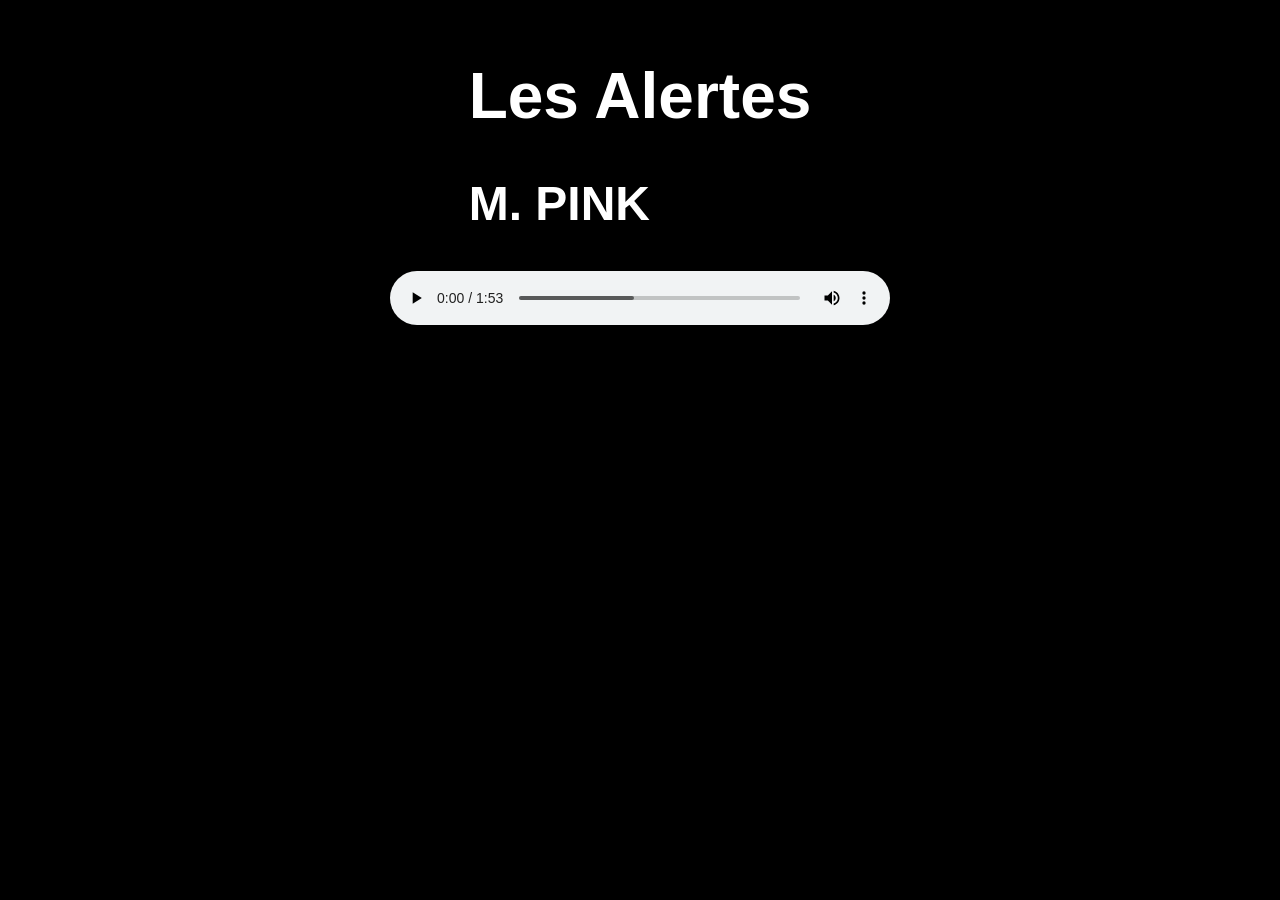
<file: alertes.html>
<!DOCTYPE html>
<html>
    <head>
        <title>Les Alertes</title>
        <link rel="stylesheet" href="style.css" />
    </head>
    <body>
        <div style="justify-items: center;">
            <h1>Les Alertes</h1>
            <h2>M. PINK</h2>
        </div>
        <audio controls src="sounds/M PINK les alertes.mp3" type="audio/mpeg"></audio>
    </body>
</html>
</file>
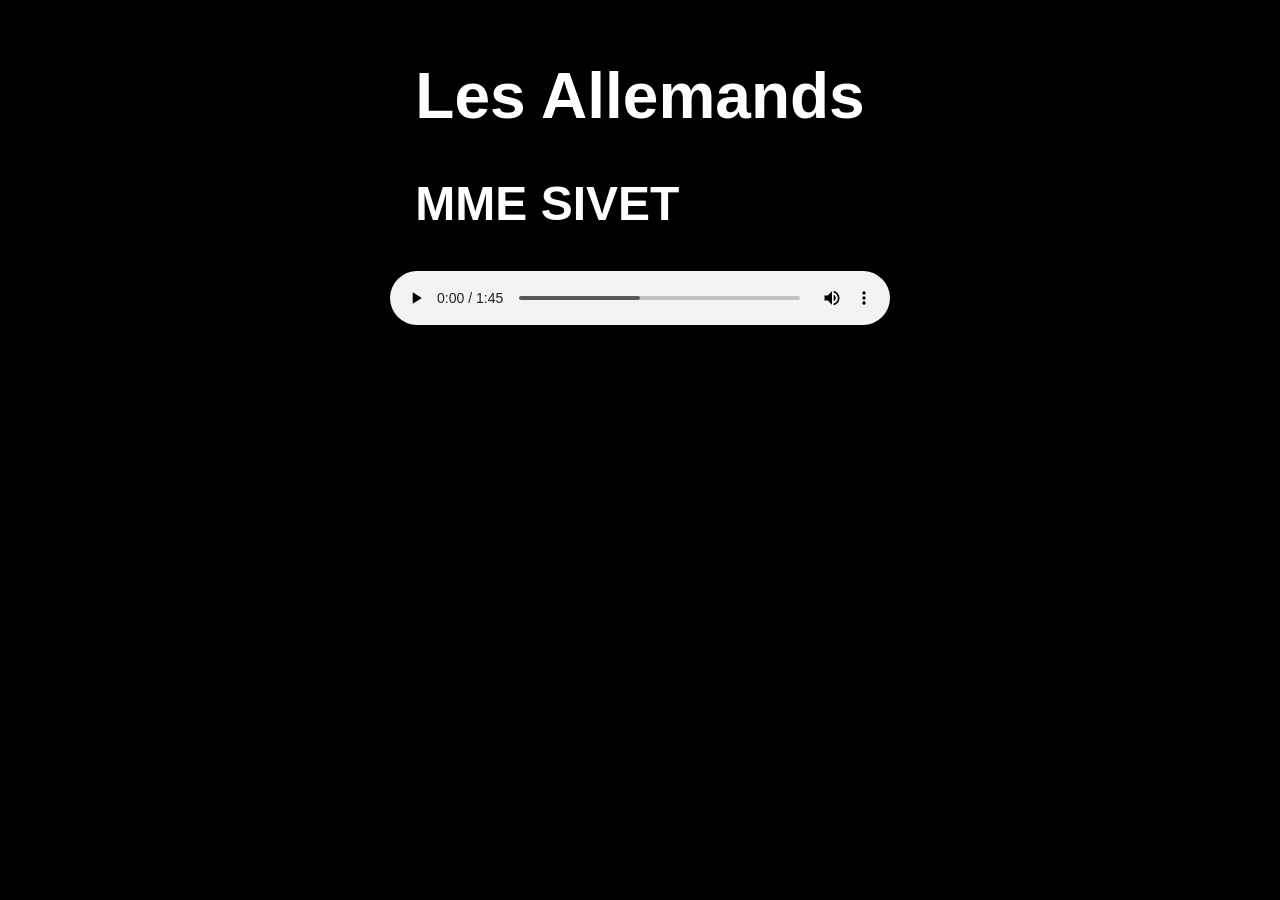
<file: allemands.html>
<!DOCTYPE html>
<html>
    <head>
        <title>Les Allemands</title>
        <link rel="stylesheet" href="style.css" />
    </head>
    <body>
        <div style="justify-items: center;">
            <h1>Les Allemands</h1>
            <h2>MME SIVET</h2>
        </div>
        <audio controls src="sounds/Mme SIVET les Allemands.mp3" type="audio/mpeg"></audio>
    </body>
</html>
</file>
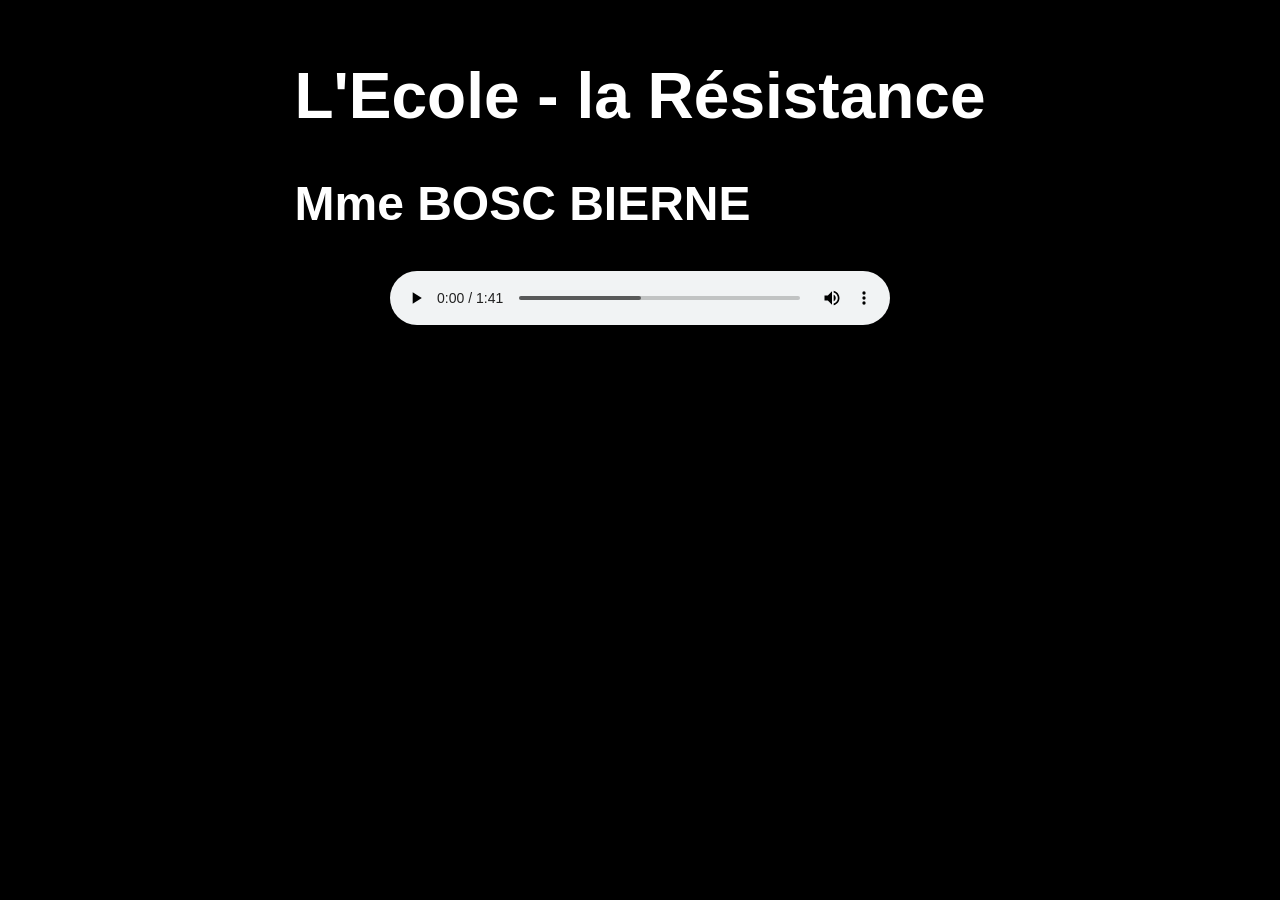
<file: ecole-resistance.html>
<!DOCTYPE html>
<html>
    <head>
        <title>L'Ecole - la Résistance</title>
        <link rel="stylesheet" href="style.css" />
    </head>
    <body>
        <div style="justify-items: center;">
            <h1>L'Ecole - la Résistance</h1>
            <h2>Mme BOSC BIERNE</h2>
        </div>
        <audio controls src="sounds/Mme BOSC BIERNE l'école - la Résistance.mp3" type="audio/mpeg"></audio>
    </body>
</html>
</file>
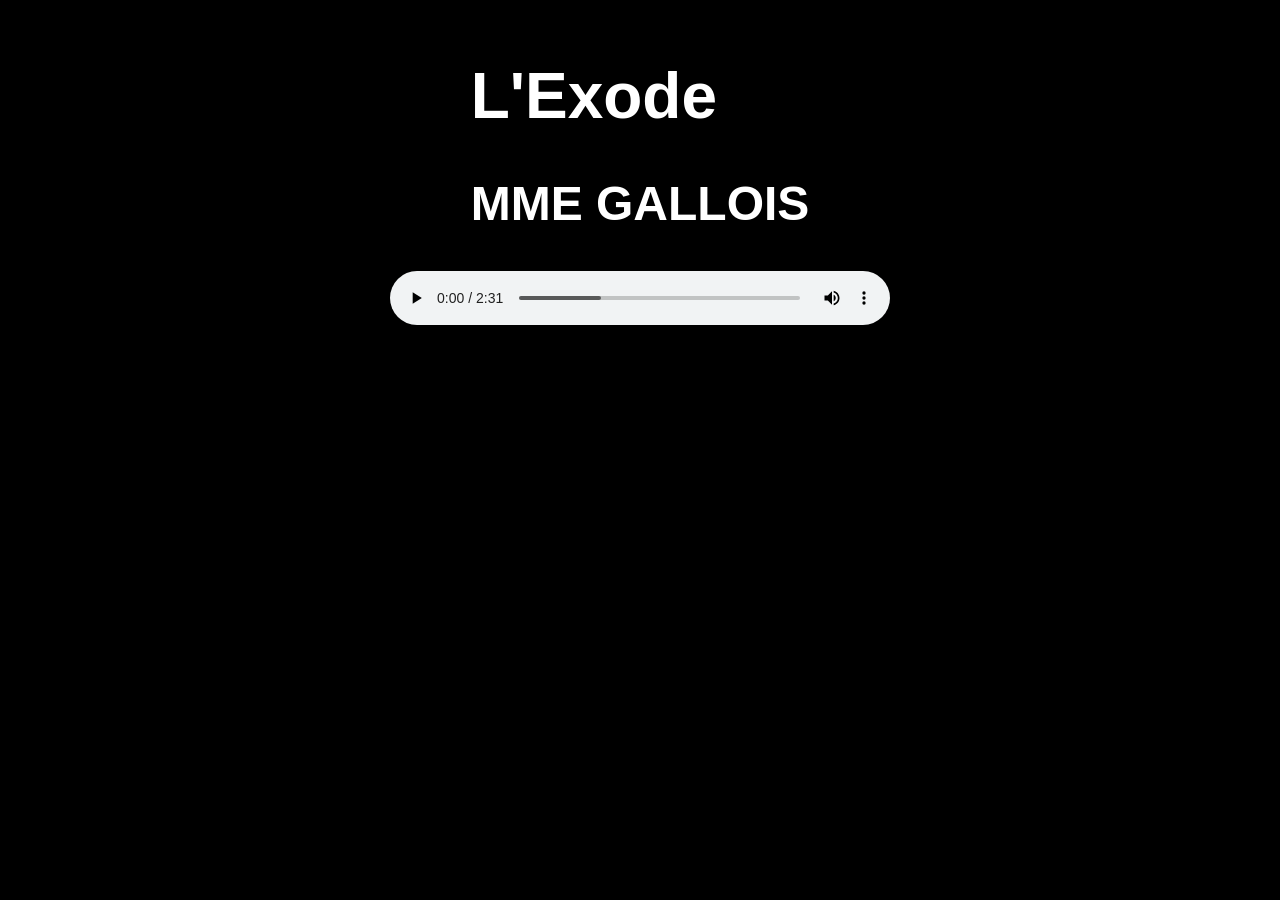
<file: exode.html>
<!DOCTYPE html>
<html>
    <head>
        <title>L'Exode</title>
        <link rel="stylesheet" href="style.css" />
    </head>
    <body>
        <div style="justify-items: center;">
            <h1>L'Exode</h1>
            <h2>MME GALLOIS</h2>
        </div>
        <audio controls src="sounds/Mme GALLOIS l'exode.mp3" type="audio/mpeg"></audio>
    </body>
</html>
</file>
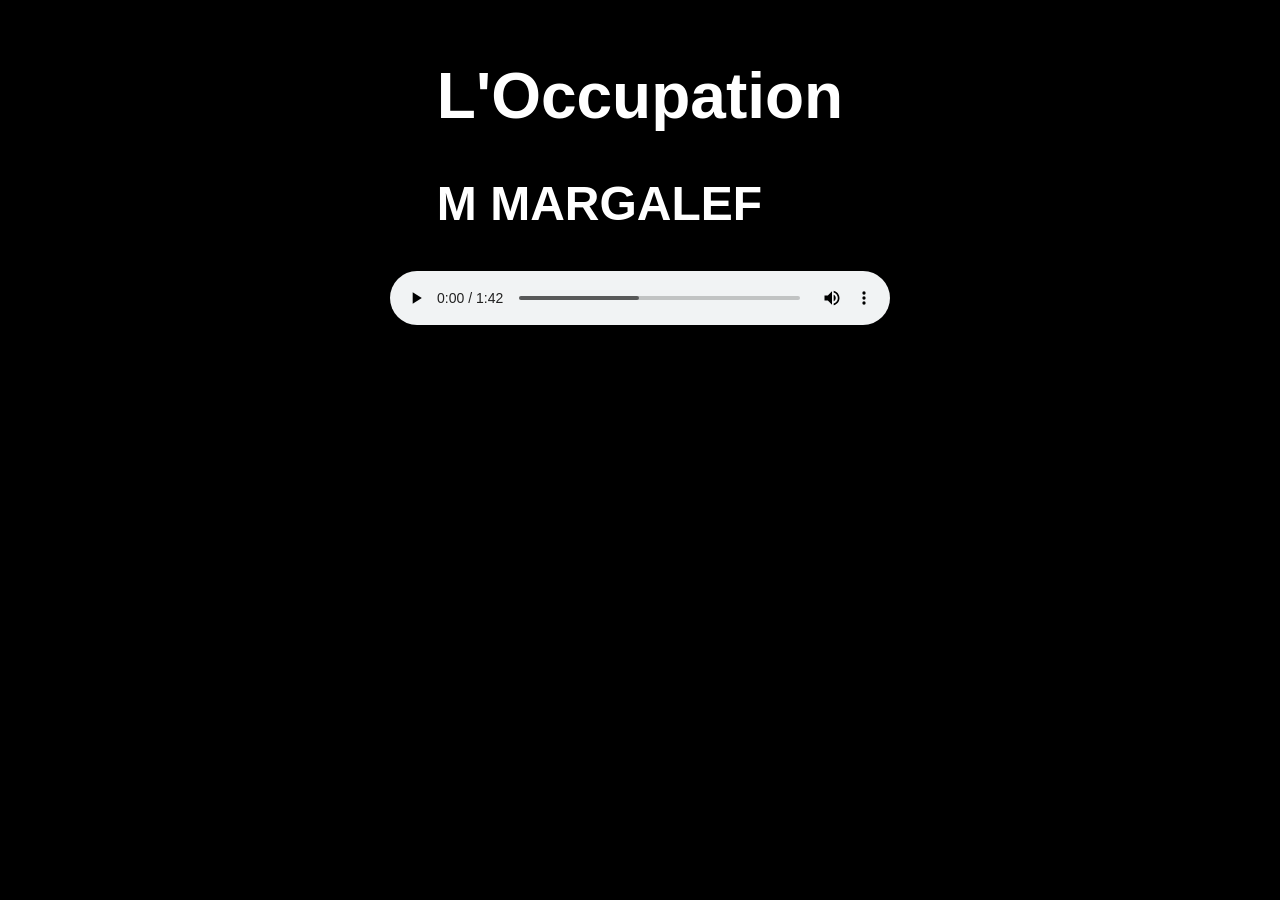
<file: occupation.html>
<!DOCTYPE html>
<html>
    <head>
        <title>L'Occupation</title>
        <link rel="stylesheet" href="style.css" />
    </head>
    <body>
        <div style="justify-items: center;">
            <h1>L'Occupation</h1>
            <h2>M MARGALEF</h2>
        </div>
        <audio controls src="sounds/M MARGALEF l'occupation.mp3" type="audio/mpeg"></audio>
    </body>
</html>
</file>
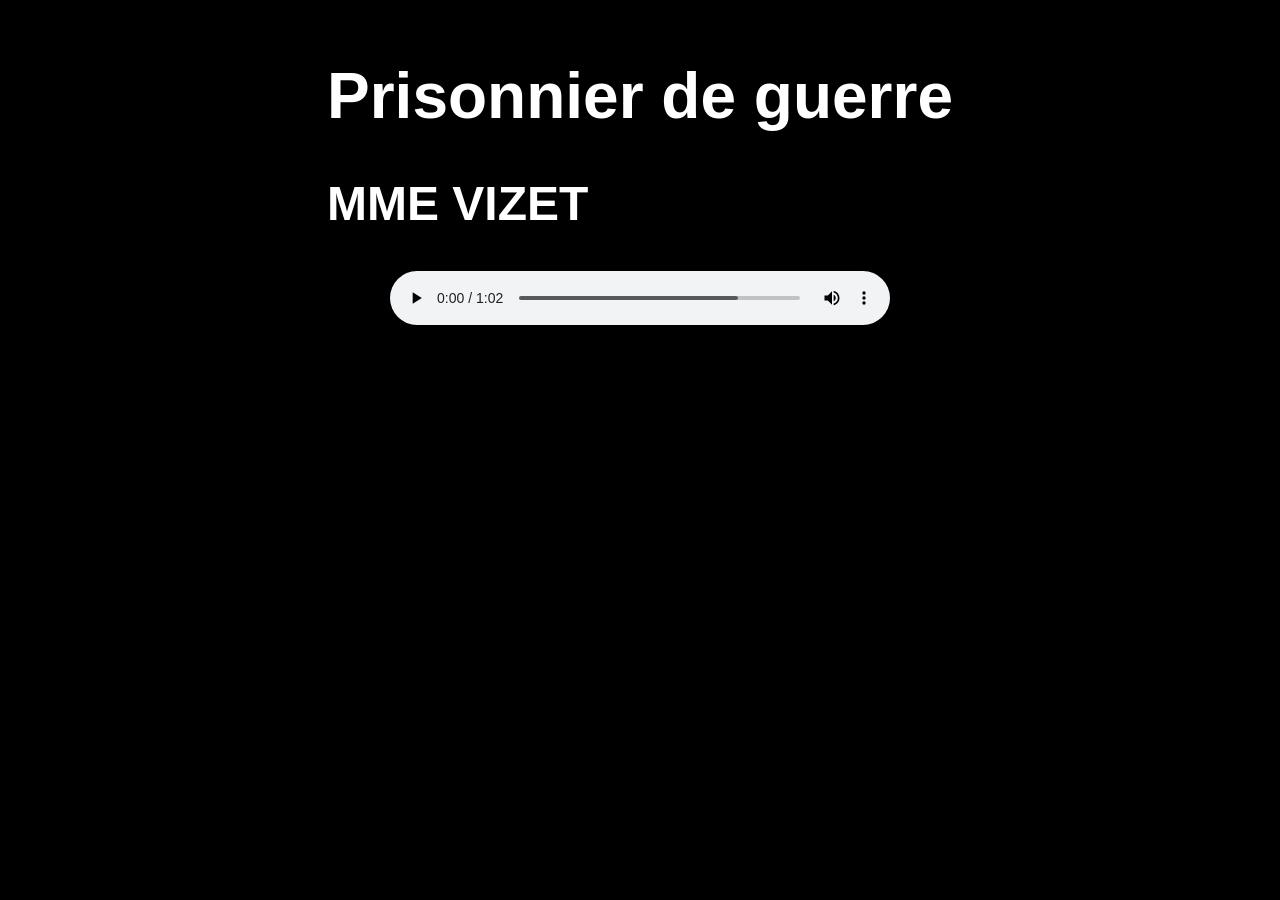
<file: prisonnier.html>
<!DOCTYPE html>
<html>
    <head>
        <title>Prisonnier de guerre</title>
        <link rel="stylesheet" href="style.css" />
    </head>
    <body>
        <div style="justify-items: center;">
            <h1>Prisonnier de guerre</h1>
            <h2>MME VIZET</h2>
        </div>
        <audio controls src="sounds/Mme VIZET prisonnier de guerre.mp3" type="audio/mpeg"></audio>
    </body>
</html>
</file>
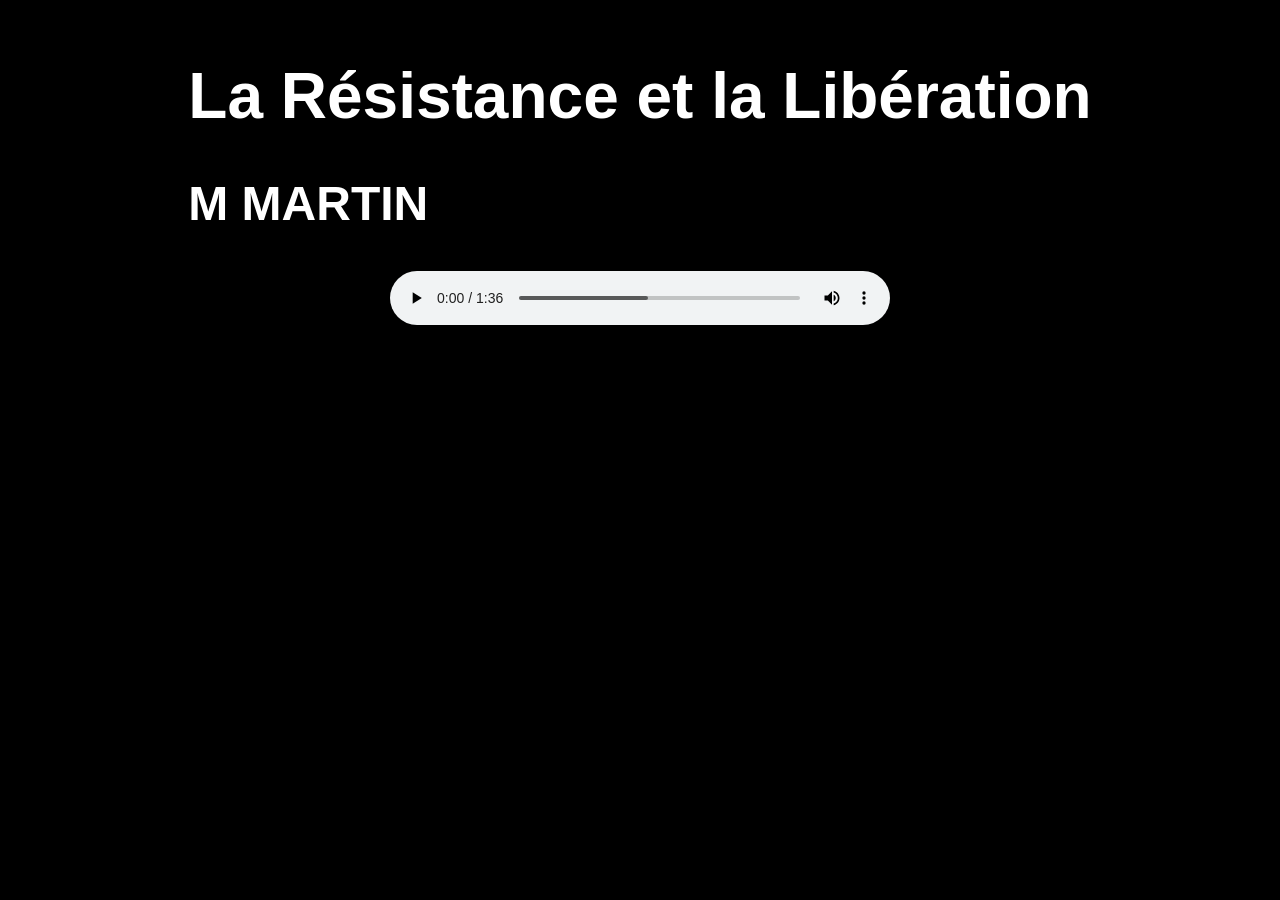
<file: resistance-liberation.html>
<!DOCTYPE html>
<html>
    <head>
        <title>La Résistance et la Libération</title>
        <link rel="stylesheet" href="style.css" />
    </head>
    <body>
        <div style="justify-items: center;">
            <h1>La Résistance et la Libération</h1>
            <h2>M MARTIN</h2>
        </div>
        <audio controls src="sounds/M MARTIN la Résistance et la libération.mp3" type="audio/mpeg"></audio>
    </body>
</html>
</file>
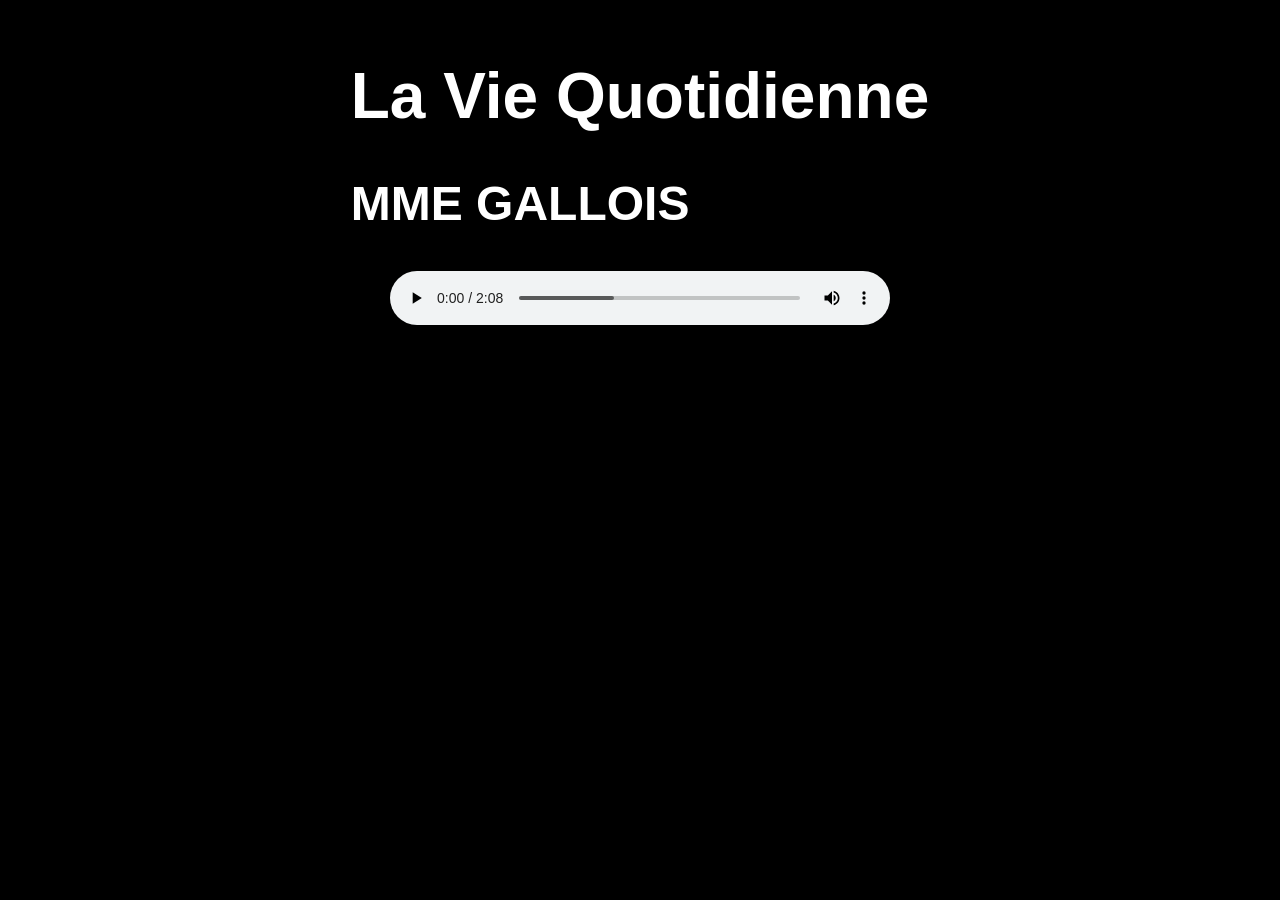
<file: vie.html>
<!DOCTYPE html>
<html>
    <head>
        <title>La Vie Quotidienne</title>
        <link rel="stylesheet" href="style.css" />
    </head>
    <body>
        <div style="justify-items: center;">
            <h1>La Vie Quotidienne</h1>
            <h2>MME GALLOIS</h2>
        </div>
        <audio controls src="sounds/Mme GALLOIS la vie quotidienne.mp3" type="audio/mpeg"></audio>
    </body>
</html>
</file>
<file: style.css>
@keyframes fade {
    from{opacity: 0;transform: translate(-2rem);}
    to{opacity: 1;transform: translate(0rem);}
}
body {
    background-color: black;
    color: white;
    font-family: 'Plus Jakarta Sans', sans-serif;
    animation: fade 2s ease-in-out;
    margin: 1rem 5rem 0 5rem;
    display: flex;
    flex-direction: column;
    align-items: center;
}
h1 {
  font-size: clamp(2rem, 5vw, 4rem);
}
h2 {
  font-size: clamp(1rem, 4vw, 3rem);
}
audio {
    width: min(100%, 500px);
}
</file>
